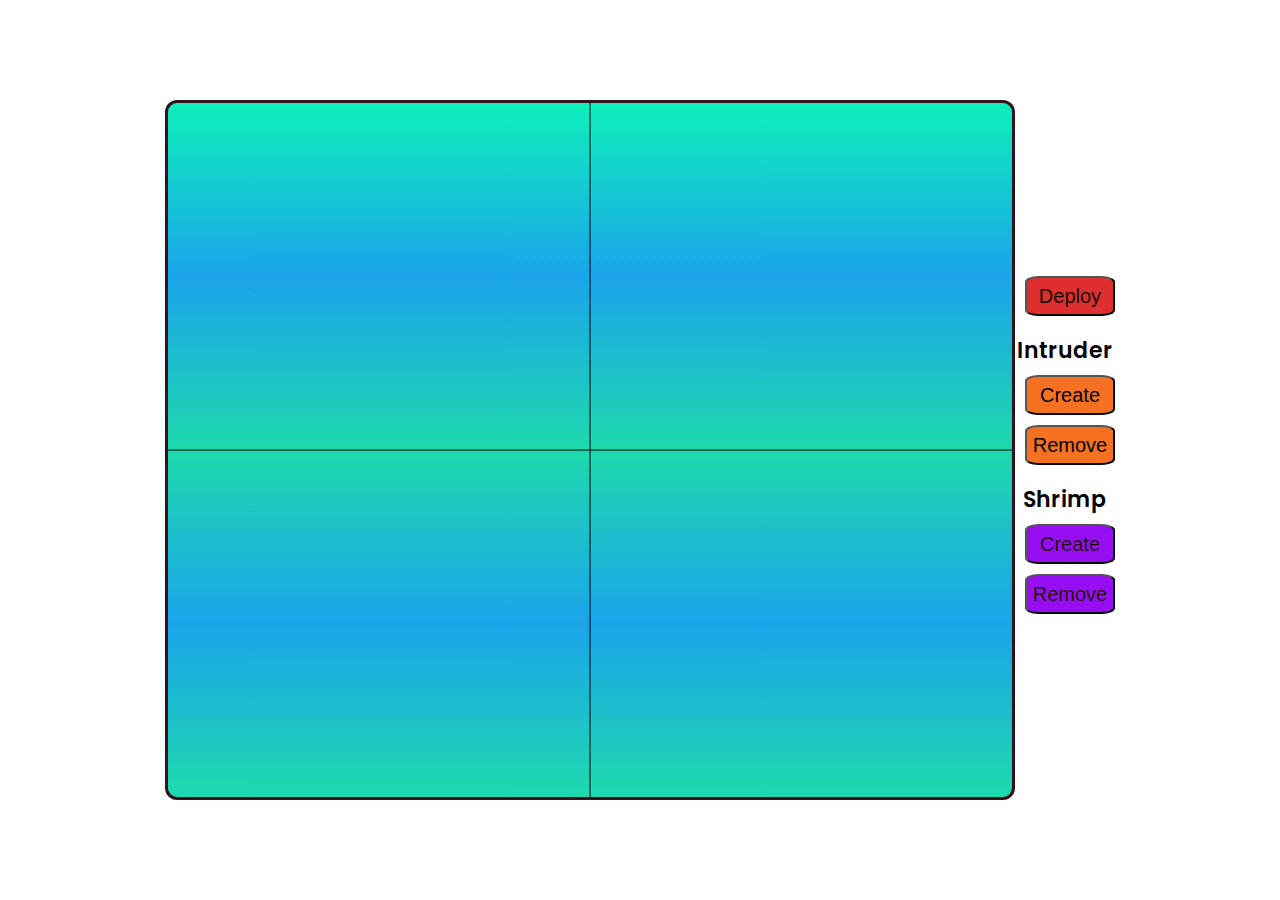
<file: src/index.html>
<!DOCTYPE html>
<html lang="en">

    <head>
        <meta charset="UTF-8">
        <meta http-equiv="X-UA-Compatible" content="IE=edge">
        <meta name="viewport" content="width=device-width, initial-scale=1.0">
        <link rel="stylesheet" href="styles.css">
        <title>Swarm Fish UI</title>
    </head>

    <body>
        <canvas id="canvas">

        </canvas>
        <div id="button-div">
            <!-- <div class="title">Fish</div> -->
            <button id="deployFish">Deploy</button>
            <div class="title">Intruder</div>
            <button id="generateIntruder">Create</button>
            <button id="clearIntruder">Remove</button>
            <div class="title">Shrimp</div>
            <button id="generateShrimp">Create</button>
            <button id="clearShrimp">Remove</button>
        </div>
        <div id="error">

        </div>
        <script src="script.js"></script>
    </body>

</html>
</file>
<file: src/styles.css>
@import url('https://fonts.googleapis.com/css2?family=Poppins:wght@200&display=swap');

* {
    margin: 0;
    padding: 0;
    box-sizing: border-box;
}

body {
    width: 100vw;
    height: 100vh;
    display: flex;
    align-items: center;
    justify-content: center;
}

#canvas {
    width: 850px;
    height: 700px;
    border: 3px solid #32131b;
    border-radius: 12px;
    background: linear-gradient(#0eefbb 0%, #1aa4ea 25%, #1ed9ad 50%, #1aa4ea 75%, #1ed9ad 100%);
}

#button-div {
    display: grid;
}

#deployFish,
#clearFish,
#generateIntruder,
#clearIntruder,
#generateShrimp,
#clearShrimp {
    width: 90px;
    margin-left: 10px;
    margin-right: 0;
    margin-bottom: 10px;
    height: 40px;
    font-size: 20px;
    border-radius: 15%;
    padding: 3px;
}

.remove-buttons {
    width: 90px;
    height: 50px;
    margin-left: 10px;
    margin-right: 0;
    margin-bottom: 12px;
    font-size: 17px;
    border-radius: 20%;
    padding: 5px;
}

.title {
    font-size: 22px;
    font-family: 'Poppins', sans-serif;
    text-align: center;
    margin-top: 8px;
    margin-bottom: 8px;
    font-weight: 600;
}

#deployFish,
#clearFish,
.remove-buttons {
    color: #110a05;
    background-color: #df2e2e;
}

#generateIntruder,
#clearIntruder {
    color: #000000;
    background-color: #f37120;
}

#generateShrimp,
#clearShrimp {
    color: #251111;
    background-color: #980ef3;
}

#deployFish:hover,
#clearFish:hover,
.remove-buttons:hover {
    cursor: pointer;
    color: #df2e2e;
    background-color: #410809;
}

#generateIntruder:hover,
#clearIntruder:hover {
    cursor: pointer;
    background-color: #ffc800;
}

#generateShrimp:hover,
#clearShrimp:hover {
    cursor: pointer;
    background-color: #217eb3;
}

#error {
    display: block;
    font-size: 20px;
    padding: 7px;
    font-family: 'Poppins', sans-serif;
    background-color: #000000;
    border-radius: 20px;
    color: #f37120;
    position: absolute;
    bottom: 40px;
    display: none;
}
</file>
